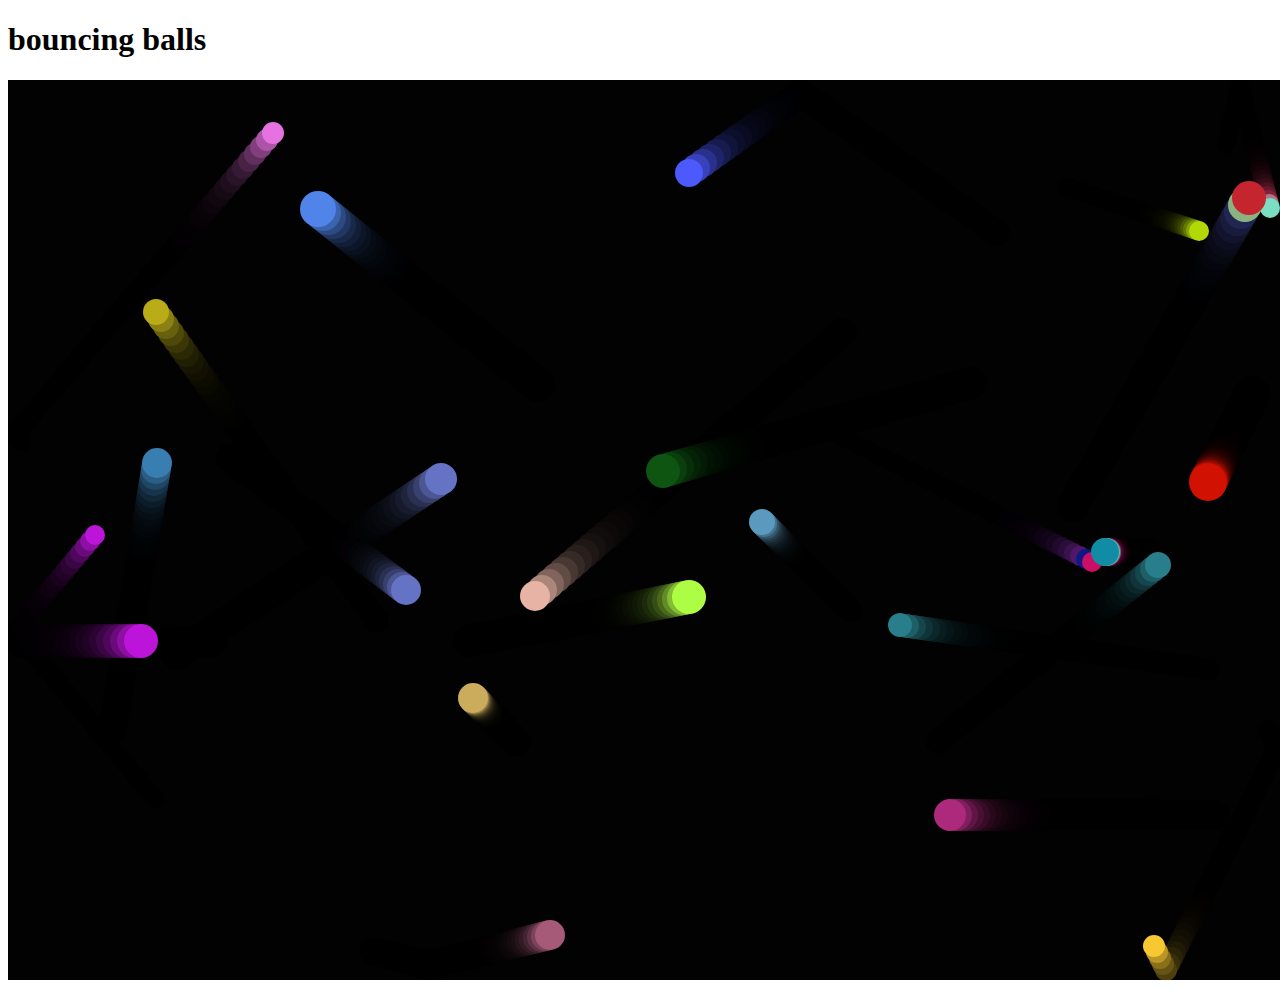
<file: index3.html>
<!DOCTYPE html>
<html>
  <head>
    <meta charset="utf-8">
    <title>JS and CSS preload example</title>
  <link rel="stylesheet" href="https://github.com/compstarali1/Horizontal-scrolling/blob/edaebed33967a3347daa8ca2701a13ef098ac59e/style3.css">
  </head>

  <body>
    <h1>bouncing balls</h1>
    <canvas></canvas>

    <script>
    // setup canvas

var canvas = document.querySelector('canvas');
var ctx = canvas.getContext('2d');

var width = canvas.width = window.innerWidth;
var height = canvas.height = window.innerHeight;

// function to generate random number

function random(min,max) {
  var num = Math.floor(Math.random()*(max-min)) + min;
  return num;
}

// define Ball constructor

function Ball(x, y, velX, velY, color, size) {
  this.x = x;
  this.y = y;
  this.velX = velX;
  this.velY = velY;
  this.color = color;
  this.size = size;
}

// define ball draw method

Ball.prototype.draw = function() {
  ctx.beginPath();
  ctx.fillStyle = this.color;
  ctx.arc(this.x, this.y, this.size, 0, 2 * Math.PI);
  ctx.fill();
};

// define ball update method

Ball.prototype.update = function() {
  if((this.x + this.size) >= width) {
    this.velX = -(this.velX);
  }

  if((this.x - this.size) <= 0) {
    this.velX = -(this.velX);
  }

  if((this.y + this.size) >= height) {
    this.velY = -(this.velY);
  }

  if((this.y - this.size) <= 0) {
    this.velY = -(this.velY);
  }

  this.x += this.velX;
  this.y += this.velY;
};

// define ball collision detection

Ball.prototype.collisionDetect = function() {
  for(var j = 0; j < balls.length; j++) {
    if(!(this === balls[j])) {
      var dx = this.x - balls[j].x;
      var dy = this.y - balls[j].y;
      var distance = Math.sqrt(dx * dx + dy * dy);

      if (distance < this.size + balls[j].size) {
        balls[j].color = this.color = 'rgb(' + random(0,255) + ',' + random(0,255) + ',' + random(0,255) +')';
      }
    }
  }
};

// define array to store balls

var balls = [];

// define loop that keeps drawing the scene constantly

function loop() {
  ctx.fillStyle = 'rgba(0,0,0,0.25)';
  ctx.fillRect(0,0,width,height);

  while(balls.length < 25) {
    var ball = new Ball(
      random(0,width),
      random(0,height),
      random(-7,7),
      random(-7,7),
      'rgb(' + random(0,255) + ',' + random(0,255) + ',' + random(0,255) +')',
      random(10,20)
    );
    balls.push(ball);
  }

  for(var i = 0; i < balls.length; i++) {
    balls[i].draw();
    balls[i].update();
    balls[i].collisionDetect();
  }

  requestAnimationFrame(loop);
}



loop();

    </script>
  </body>
</html>
</file>
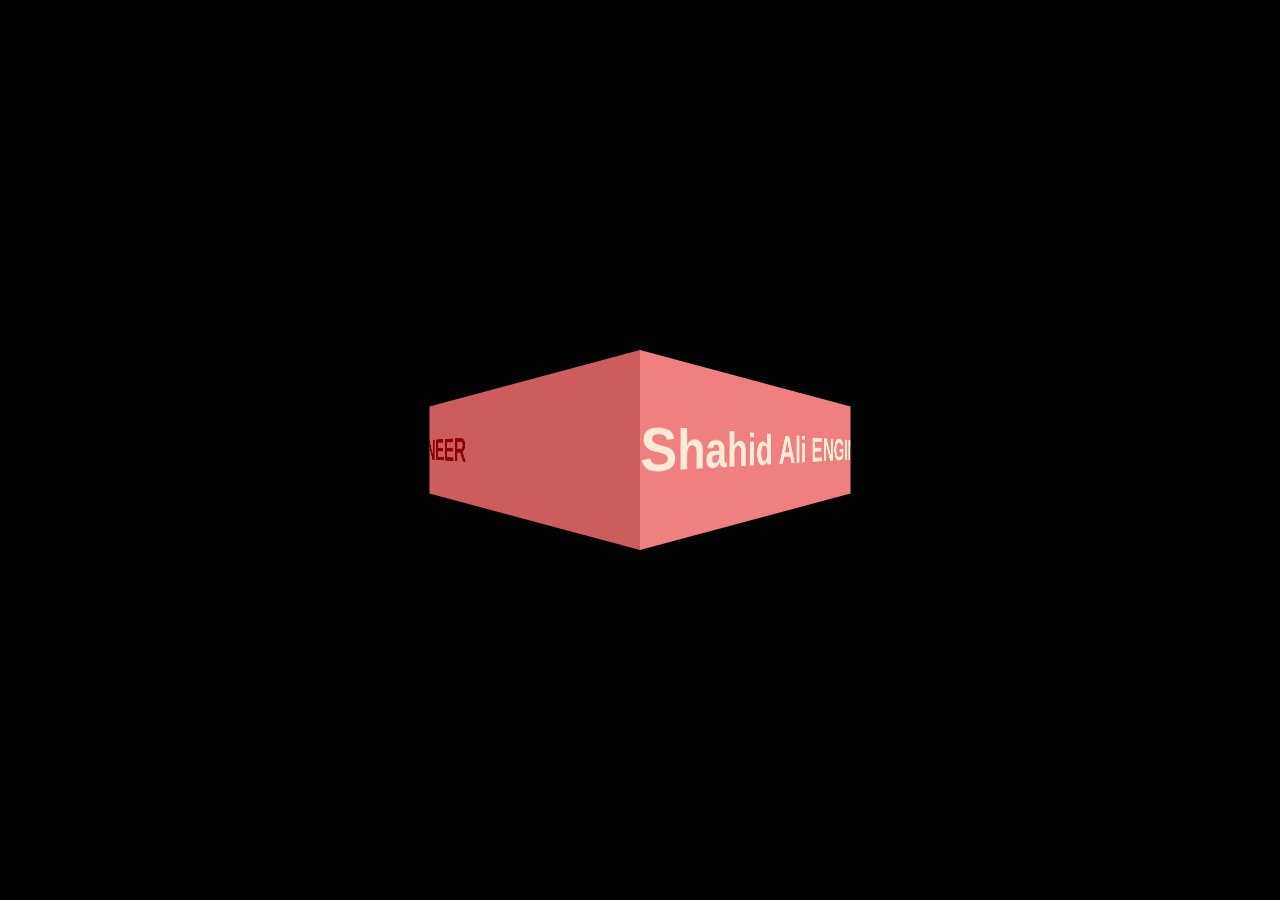
<file: indexs.html>
<!DOCTYPE html>
<html lang="en" >
<head>
  <meta charset="UTF-8">
  <title>3d text marquee effects</title>
  <link rel="stylesheet" href="./styles.css">
</head>
<body>
<!-- partial:index.partial.html -->
<div class="box">
  <div class="inner">
    <span>Shahid Ali ENGINEER</span>
  </div>
  <div class="inner">
    <span>Shahid Ali ENGINEER</span>
  </div>
</div>
<!-- partial -->
  
</body>
</html>
</file>
<file: styles.css>
html,
body {
	height: 100%;
	display: flex;
	align-items: center;
	justify-content: center;
	background-color: #010101;
}

.box {
	display: flex;
}

.box .inner {
	width: 500px;
	height: 200px;
	line-height: 200px;
	font-size: 4em;
	font-family: sans-serif;
	font-weight: bold;
	white-space: nowrap;
	overflow: hidden;
}

.box .inner:first-child {
	background-color: indianred;
	color: darkred;
	transform-origin: right;
	transform: perspective(100px) rotateY(-15deg);
}

.box .inner:last-child {
	background-color: lightcoral;
	color: antiquewhite;
	transform-origin: left;
	transform: perspective(100px) rotateY(15deg);
}

.box .inner span {
	position: absolute;
	animation: marquee 5s linear infinite;
}

.box .inner:first-child span {
	animation-delay: 2.5s;
	left: -100%;
}

@keyframes marquee {
	from {
		left: 100%;
	}

	to {
		left: -100%;
	}
}
</file>
